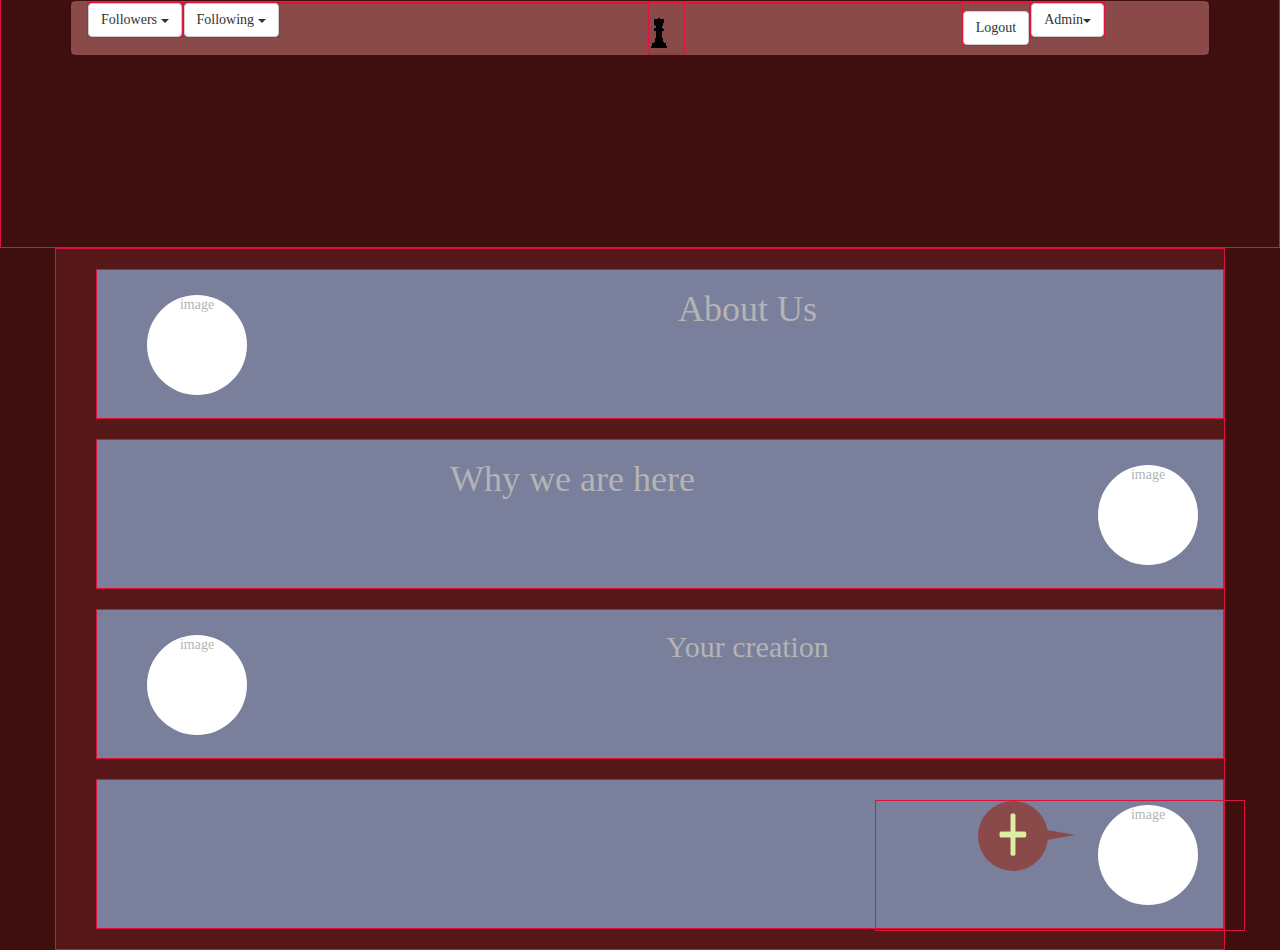
<file: index.html>
<!DOCTYPE html>
<html lang="en">
  <head>
    <meta charset="utf-8">
    <meta http-equiv="X-UA-Compatible" content="IE=edge">
    <meta name="viewport" content="width=device-width, initial-scale=1">
    <!-- The above 3 meta tags *must* come first in the head; any other head content must come *after* these tags -->
    <title>TheBlackRookProject</title>

    <!-- Bootstrap -->
    <link href="source/css/bootstrap.min.css" rel="stylesheet">

    <link href="source/css/jquery-ui.min.css" rel="stylesheet">

    <link href="source/css/main.css" rel="stylesheet">


    
    <!-- HTML5 shim and Respond.js for IE8 support of HTML5 elements and media queries -->
    <!-- WARNING: Respond.js doesn't work if you view the page via file:// -->
    <!--[if lt IE 9]>
      <script src="https://oss.maxcdn.com/html5shiv/3.7.2/html5shiv.min.js"></script>
      <script src="https://oss.maxcdn.com/respond/1.4.2/respond.min.js"></script>
    <![endif]-->
  </head>

  <body>

    <div class="navmain">
      <div class="container borders draggable">
        <nav class="navbar navbar-default">
          <div class="container-fluid">

            <div class="navbar-header dropdown margin-btnNav borders">
              <button id="dropdownMenu1" type="button" data-toggle="dropdown" class="btn btn-default dropdown-toggle margin-btn" aria-haspopup="true" aria-expanded="true">Followers <span class="caret"></span></button>

               <ul class="dropdown-menu sortable" aria-labelledby="dropdownMenu1">

                  <li>-------Recent--------</li>

                  <li><a href="#" class="thumbnail"><img src="user/userID_271427/profile/common/images/Guy2.png"></a></li>

                  <li><a href="#" class="thumbnail"><img src="user/userID_271427/profile/common/images/Guy3.png"></a></li>

                  <li role="seperator" class="divider"></li>

                  <li><a href="#">More followers</a></li>
                </ul>
            </div>

            <div class="navbar-header dropdown margin-btnNav borders">
              <button id="dropdownMenu1" type="button" data-toggle="dropdown" class="btn btn-default dropdown-toggle margin-btn" aria-haspopup="true" aria-expanded="true">Following <span class="caret"></span></button>

               <ul class="dropdown-menu sortable" aria-labelledby="dropdownMenu1">

                  <li>-------Recent--------</li>

                  <li><a href="#" class="thumbnail"><img src="user/userID_271427/profile/common/images/Guy2.png"></a></li>

                  <li><a href="#" class="thumbnail"><img src="user/userID_271427/profile/common/images/Guy3.png"></a></li>

                  <li role="seperator" class="divider"></li>

                  <li><a href="#">More followings</a></li>
                </ul>
            </div>
          
            <div class="navbar-header borders col-lg-4 col-md-2 col-sm-2 col-xs-2"></div>

            <div class="navbar-header borders nav-icon margin-btnNav">
              <a class="navbar-brand" href="index.html">
                <img  src="source/images/Rook.png">
              </a>
            </div>

            <div class="navbar-header borders col-lg-3 col-md-3 col-sm-2 col-xs-2"></div>

            <div class="navbar-header margin-btnNav borders">
              <button type="button" class="btn btn-default navbar-btn margin-btn">Logout</button>
            </div>

            <div class="navbar-header dropdown margin-btnNav borders">
              <button id="dropdownMenu1" type="button" data-toggle="dropdown" class="btn btn-default dropdown-toggle margin-btn" aria-haspopup="true" aria-expanded="true">Admin<span class="caret"></span></button>

               <ul class="dropdown-menu sortable" aria-labelledby="dropdownMenu1">

                  <li><a href="user/userID_271427/profile/adminpage.html" class="thumbnail"><img src="user/userID_271427/profile/common/images/Guy1.png"></a></li>

                  <li><a href="#">Image Library</a></li>

                  <li><a href="#">Video Library</a></li>

                  <li><a href="#">Stream Page</a></li>

                  <li role="seperator" class="divider"></li>

                  <li><a href="#">AutoHide NavBar</a></li>         

                </ul>
            </div>
 
          </div>
        </nav>
      </div>
    </div>

      
    <div class="soft-body">
      <div class="uppersection borders"></div>

      <div id="draggable" class="container draggable wrapper about-container borders">
      <div  class="row">
        <ul class="sortable">

        <li><div id="details" class="about-details borders">
            <div class="gallery">image</div>

            <p>
              <h1> About Us</h1>
            </p>

        </div></li>

        <li><div id="details" class="about-details borders">
          <div class="gallery secondary">image</div>

          <p>
            <h1>Why we are here</h1>
          </p>

        </div></li>

        <li><div id="details" class="about-details borders">
          <div class="gallery">image</div>

          <p><h2> Your creation</h2></p>
        </div></li>

        <li><div id="details" class="about-details borders">
          <div class="gallery secondary">image</div>
        </div></li>

     </div>   

      </div>
    </div>

    <div class="container customize-btn borders draggable">
      <div class="btn bubble customize"><img src="source/images/+.png"></div>
    </div>






    <!-- jQuery (necessary for Bootstrap's JavaScript plugins) -->
   <script src="https://ajax.googleapis.com/ajax/libs/jquery/1.11.3/jquery.min.js"></script>
  <script src="http://ajax..com/ajax/libs/jquery/1.11.3/jquery.min.js"></script>
  <script src="source/bootstrap.min.js"></script>

<!--Jquary UI JS Plugin -->
  <script src="source/jquery-ui.js"></script>

<!--Own Plugin -->
<script src="source/main.js"></script>


       
  </body>
</html>
</file>
<file: source/css/main.css>
body{
	background-color: #3f0f0f;
	font-family: Nasalization;
	color: #b4b4b4;
	text-align: center;
	/*max-height: 1080px;*/
}

.borders{
	border: 1px solid crimson;
}

.navbar-header{
	float:left;
	margin-left: 3px;
}
.navbar-default{
	background-color: #8b4a4a;
	border: 1px solid #8b4a4a;
}
.navmain{
	background-color: #3f0f0f;	
}

.margin-btn{
	margin-bottom: 0px;
}
.container-fluid{
	background-color: #8b4a4a;
}

.soft-body{
	background-color: #3f0f0f;
}
.uppersection{
	height: 250px;
	margin-top: -78px;
}
.about-container{
	background-color: #551717;
}
.about-details{
	height: 150px;
	margin: 20px;
	margin-right: 0px;
	margin-left: 0px;
	background-color: #7a7f9c;
}
.larger-details:{
	height: 500px;
	width: 500px;
}


.customize-btn{
	margin-right: 35px;
	margin-top: -150px;
	width: 10px;
}
.bubble 
{
	float:right;
position: relative;
width: 70px;
height: 70px;
padding: 0px;
background: #8b4a4a;
border-radius: 73px;
}

.bubble:after 
{
content: '';
position: absolute;
border-style: solid;
border-width: 5px 0 5px 28px;
border-color: transparent #8b4a4a;
display: block;
width: 0;
z-index: 1;
margin-top: -5px;
right: -28px;
top: 49%;
}

ul{
    list-style-type: none;
}
.gallery{
	float: left;
	text-align: center;
	margin: 25px;
	margin-left: 50px;
	background-color: white;
	border:0px dashed yellow;
	height:100px;
	width: 100px;
	border-radius: 73px;
}
.secondary{
	float:right;
}
.draggable{
	min-width: 370px;
}
</file>
